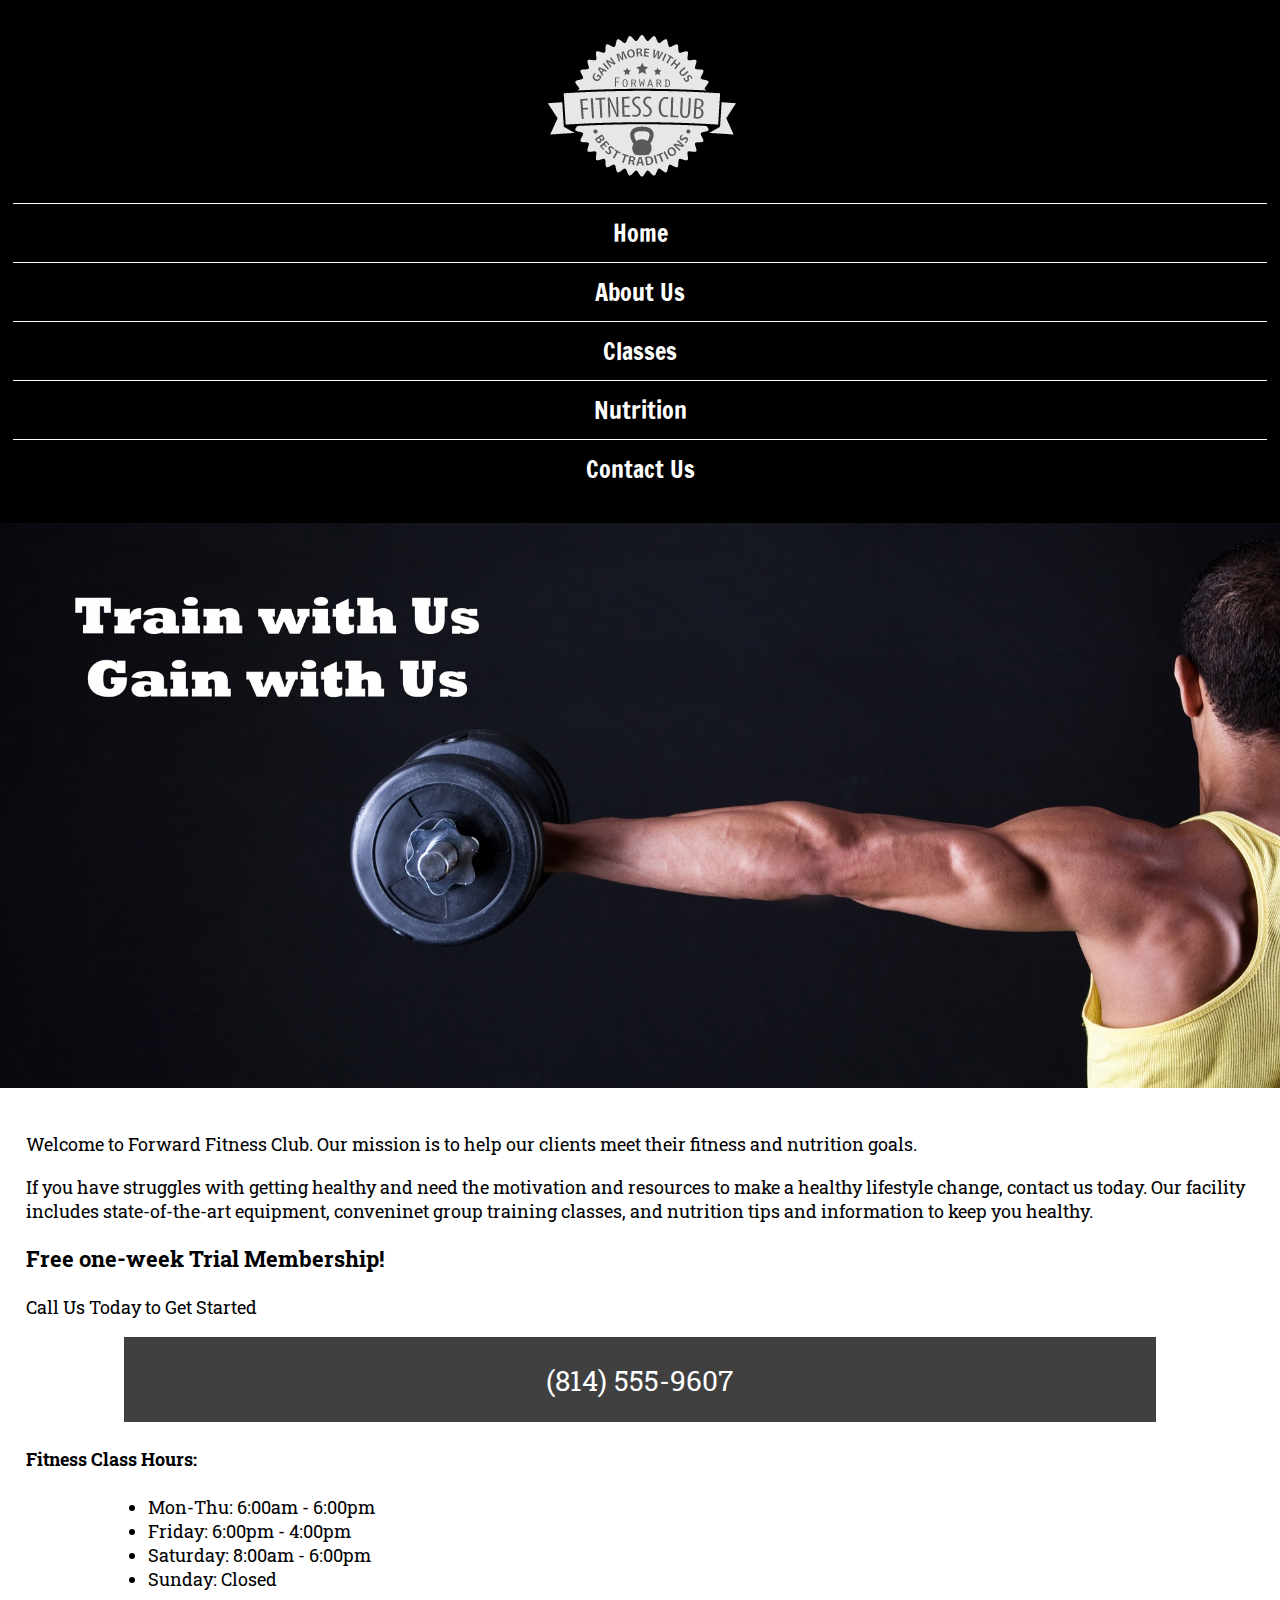
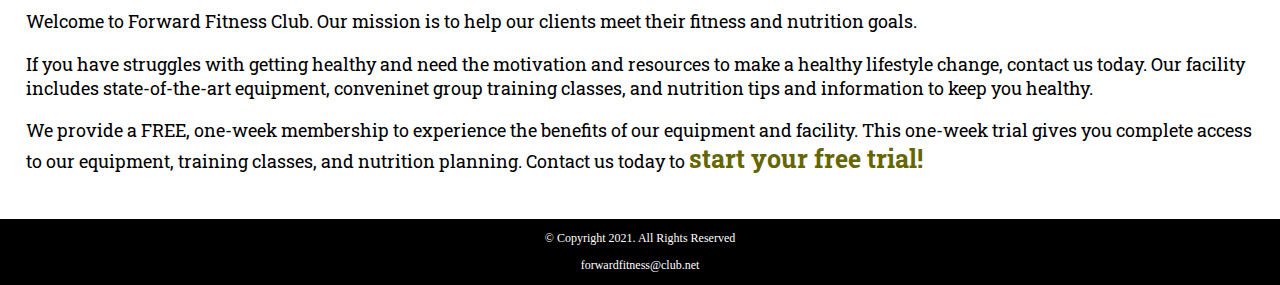
<file: index.html>
<!DOCTYPE html>
<!-- This website template was created by : Student's Diana Linville -->

<html lang="en">
<head>
  <title>Forward Fitness Club</title>
  <meta charset="utf-8">
  <meta name="viewport" content="device-width, initial-scale=1">
  <link rel="stylesheet" href="css/style.css">
  <link href="https://fonts.googleapis.com/css2?family=Francois+One&family=Roboto+Slab&display=swap" rel="stylesheet">
</head>

<body>
  <div id="container">
    <!-- Use the header area for the website name or logo -->
    <header>
      <a href="index.html"><img src="images/forward-fitness-logo.png" alt="Forward Fitness Club logo"></a>
    </header>

    <!-- Use the nav area to add hyperlinks to other pages within the website -->
    <nav>
      <ul>
        <li><a href="index.html">Home</a></li>
        <li><a href="about.html">About Us</a></li>
        <li><a href="classes.html">Classes</a></li>
        <li><a href="nutrition.html">Nutrition</a></li>
        <li><a href="contact.html">Contact Us</a></li>
      </ul>
    </nav>

    <!-- Hero Image -->
    <div id="hero" class="tablet-desktop">
      <img src="images/hero-image.jpg" alt="left arem extended holding a weight">
    </div>

    <!-- Use the main area to add the main content of the webpages -->
    <main>
      <div class="mobile">
        <p>Welcome to Forward Fitness Club. Our mission is to help our clients meet their fitness and nutrition goals.</p>

        <p>If you have struggles with getting healthy and
          need the motivation and resources to make a healthy lifestyle change,
          contact us today. Our facility includes state-of-the-art equipment,
          conveninet group training classes, and nutrition tips and information
          to keep you healthy.</p>

        <h3>Free one-week Trial Membership!</h3>
        <p>Call Us Today to Get Started</a>
        <p class="tel-link"><a href="tel:8145559608">(814) 555-9607</a></p>

        <h4>Fitness Class Hours:</h4>
        <ul class="hours">
          <li>Mon-Thu: 6:00am - 6:00pm</li>
          <li>Friday: 6:00pm - 4:00pm</li>
          <li>Saturday: 8:00am - 6:00pm</li>
          <li>Sunday: Closed</li>
        </ul>
      </div>
      <div class="tablet-desktop">
        <p>Welcome to Forward Fitness Club. Our mission is to help our clients meet their fitness and nutrition goals.</p>

        <p>If you have struggles with getting healthy and
          need the motivation and resources to make a healthy lifestyle change,
          contact us today. Our facility includes state-of-the-art equipment,
          conveninet group training classes, and nutrition tips and information
          to keep you healthy.</p>

        <p>We provide a FREE, one-week membership to experience the benefits of our
          equipment and facility. This one-week trial gives you complete access to
          our equipment, training classes, and nutrition planning. Contact us
          today to <span class="action">start your free trial!</p>
    </main>

    <!-- Use the footer area to add webpage footer content -->
    <footer>

      <p>&copy; Copyright 2021. All Rights Reserved</p>

      <p><a href="mailto:forwardfitness@club.net">forwardfitness@club.net</a></p>

    </footer>
  </div>
</body>

</html>
</file>
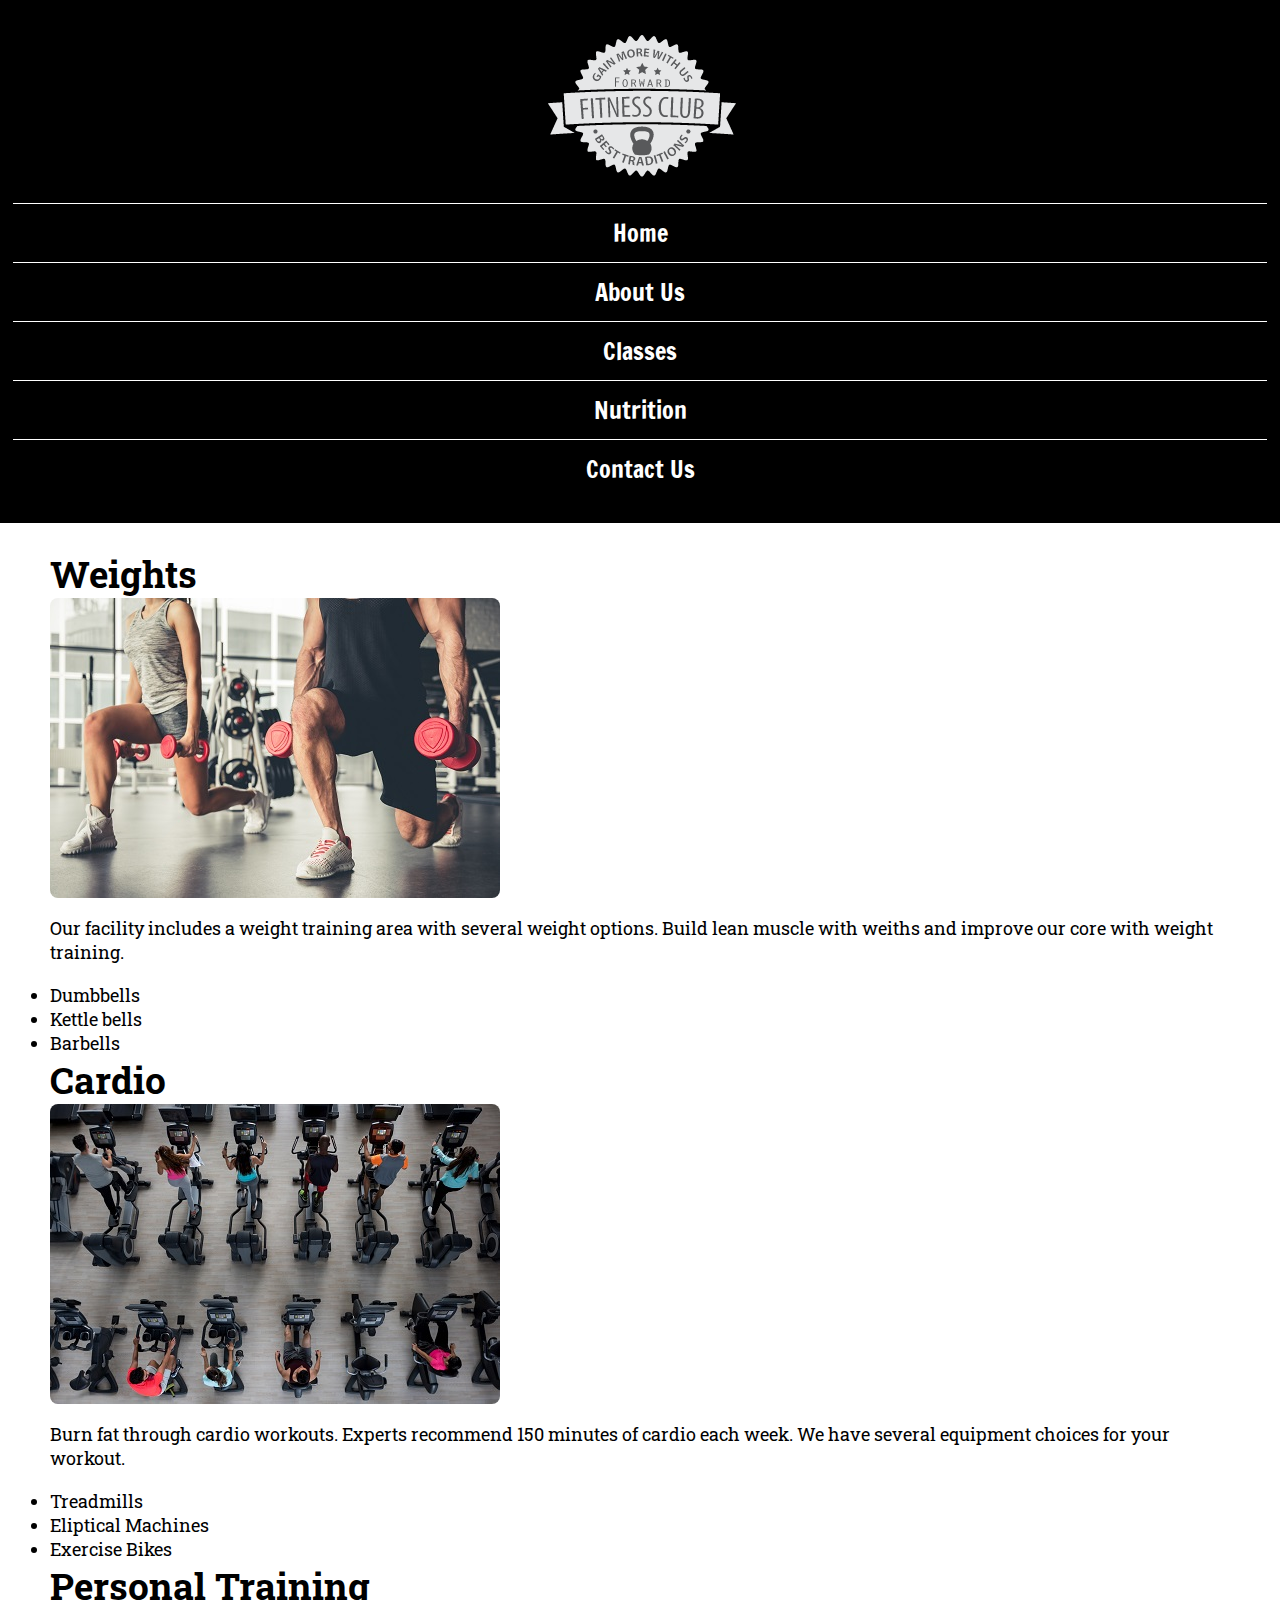
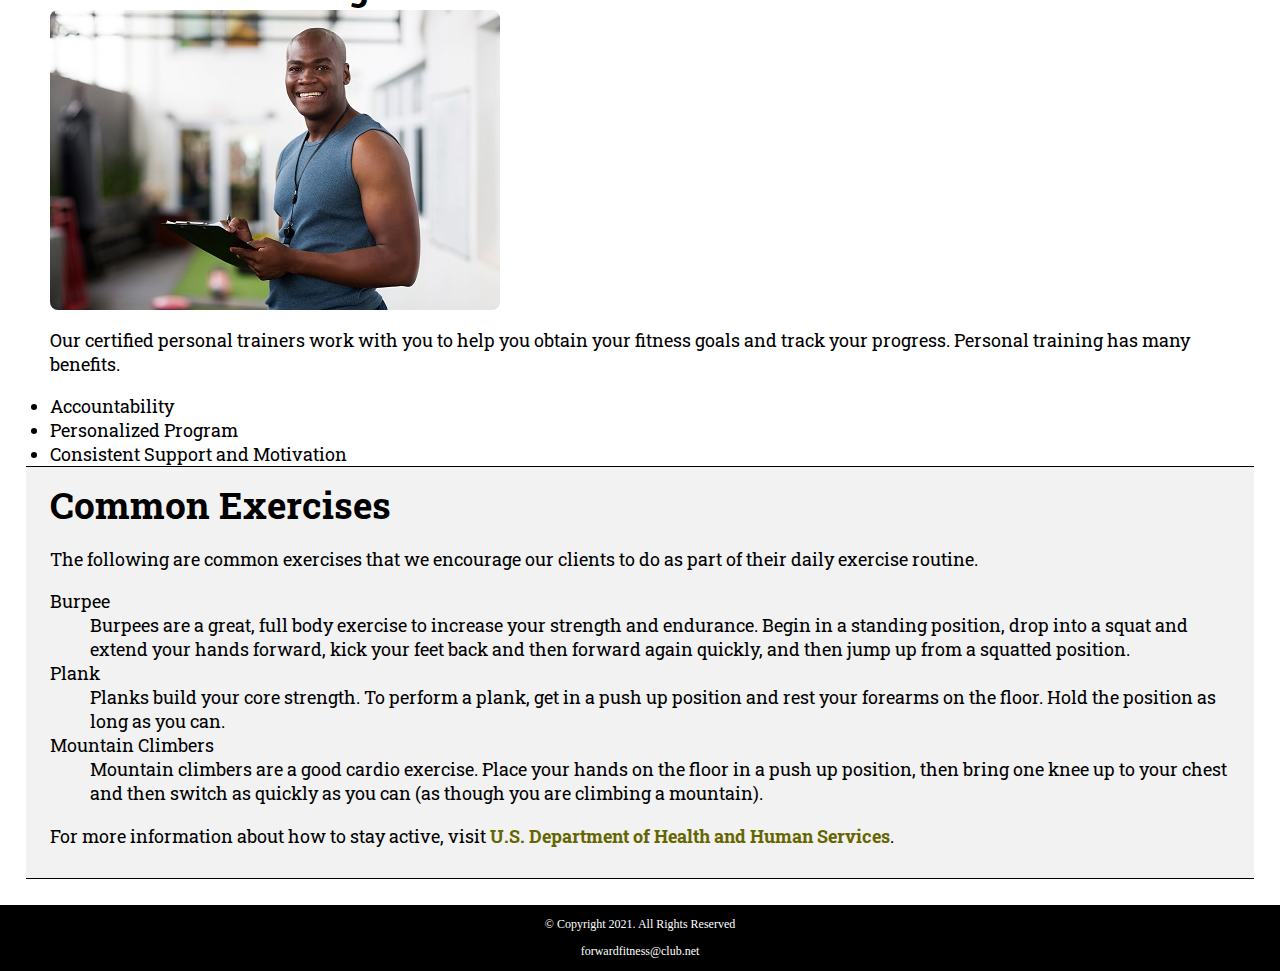
<file: about.html>
<!DOCTYPE html>
<!-- This website template was created by : Student's Diana Linville -->
<html lang="en">

<head>
  <title>Forward Fitness Club</title>
  <meta charset="utf-8">
  <meta name="viewport" content="device-width, initial-scale=1">
  <link rel="stylesheet" href="css/style.css">
    <link href="https://fonts.googleapis.com/css2?family=Francois+One&family=Roboto+Slab&display=swap" rel="stylesheet">
</head>

<body>
  <div>
    <!-- Use the header area for the website name or logo -->
    <header>
      <a href="index.html"><img src="images/forward-fitness-logo.png" alt="Forward Fitness Club logo"></a>
    </header>

    <!-- Use the nav area to add hyperlinks to other pages within the website -->
    <nav>
      <ul>
        <li><a href="index.html">Home</a></li>
        <li><a href="about.html">About Us</a></li>
        <li><a href="classes.html">Classes</a></li>
        <li><a href="nutrition.html">Nutrition</a></li>
        <li><a href="contact.html">Contact Us</a></li>
      </ul>
    </nav>

    <!-- Use the main area to add the main content of the webpages -->
    <main>

      <div id="weights">
        <h1>Weights</h1>
        <img src="images/people-with-weights.jpg" alt="Two people working out
        with a weight in each hand" class="round">

        <p>Our facility includes a weight training area with several weight
          options. Build lean muscle with weiths and improve our core with
          weight training.</p>

        <ul class="tablet-desktop">
          <li>Dumbbells</li>
          <li>Kettle bells </li>
          <li>Barbells</li>
        </ul>
      </div>
      <div id="cardio">
        <h1>Cardio</h1>
        <img src="images/people-workingout-machines.jpg" alt="Cardio Equipment" class="round">

        <p>Burn fat through cardio workouts. Experts recommend 150 minutes
          of cardio each week. We have several equipment choices for your workout. </p>

        <ul class="tablet-desktop">
          <li>Treadmills</li>
          <li>Eliptical Machines </li>
          <li>Exercise Bikes</li>
        </ul>
      </div>
      <div id="training">
        <h1>Personal Training</h1>
        <img src="images/personal-trainer.jpg" alt="Personal Trainer" class="round">

        <p>Our certified personal trainers work with you to help you obtain
          your fitness goals and track your progress. Personal training has
          many benefits. </p>

        <ul class="tablet-desktop">
          <li>Accountability</li>
          <li>Personalized Program </li>
          <li>Consistent Support and Motivation</li>
        </ul>
      </div>
      <div id="exercises" class="tablet-desktop">
        <h1>Common Exercises</h1>

        <p>The following are common exercises that we encourage our clients to
          do as part of their daily exercise routine.</p>

        <dl>
          <dt>Burpee</dt>
          <dd>Burpees are a great, full body exercise to increase your strength
            and endurance. Begin in a standing position, drop into a squat and
            extend your hands forward, kick your feet back and then forward
            again quickly, and then jump up from a squatted position. </dd>

          <dt>Plank</dt>
          <dd>Planks build your core strength. To perform a plank, get in a
            push up position and rest your forearms on the floor. Hold the
            position as long as you can. </dd>

          <dt>Mountain Climbers</dt>
          <dd>Mountain climbers are a good cardio exercise. Place your hands
            on the floor in a push up position, then bring one knee up to
            your chest and then switch as quickly as you can (as though
            you are climbing a mountain).</dd>
        </dl>

        <p>For more information about how to stay active, visit
          <a href="https://www.hhs.gov/fitness/be-active/index.html" target="_blank" class="external-link">U.S. Department of Health and Human Services</a>.
        </p>
      </div>

    </main>

    <!-- Use the footer area to add webpage footer content -->
    <footer>

      <p>&copy; Copyright 2021. All Rights Reserved</p>

      <p><a href="mailto:forwardfitness@club.net">forwardfitness@club.net</a></p>

    </footer>
  </div>
</body>

</html>
</file>
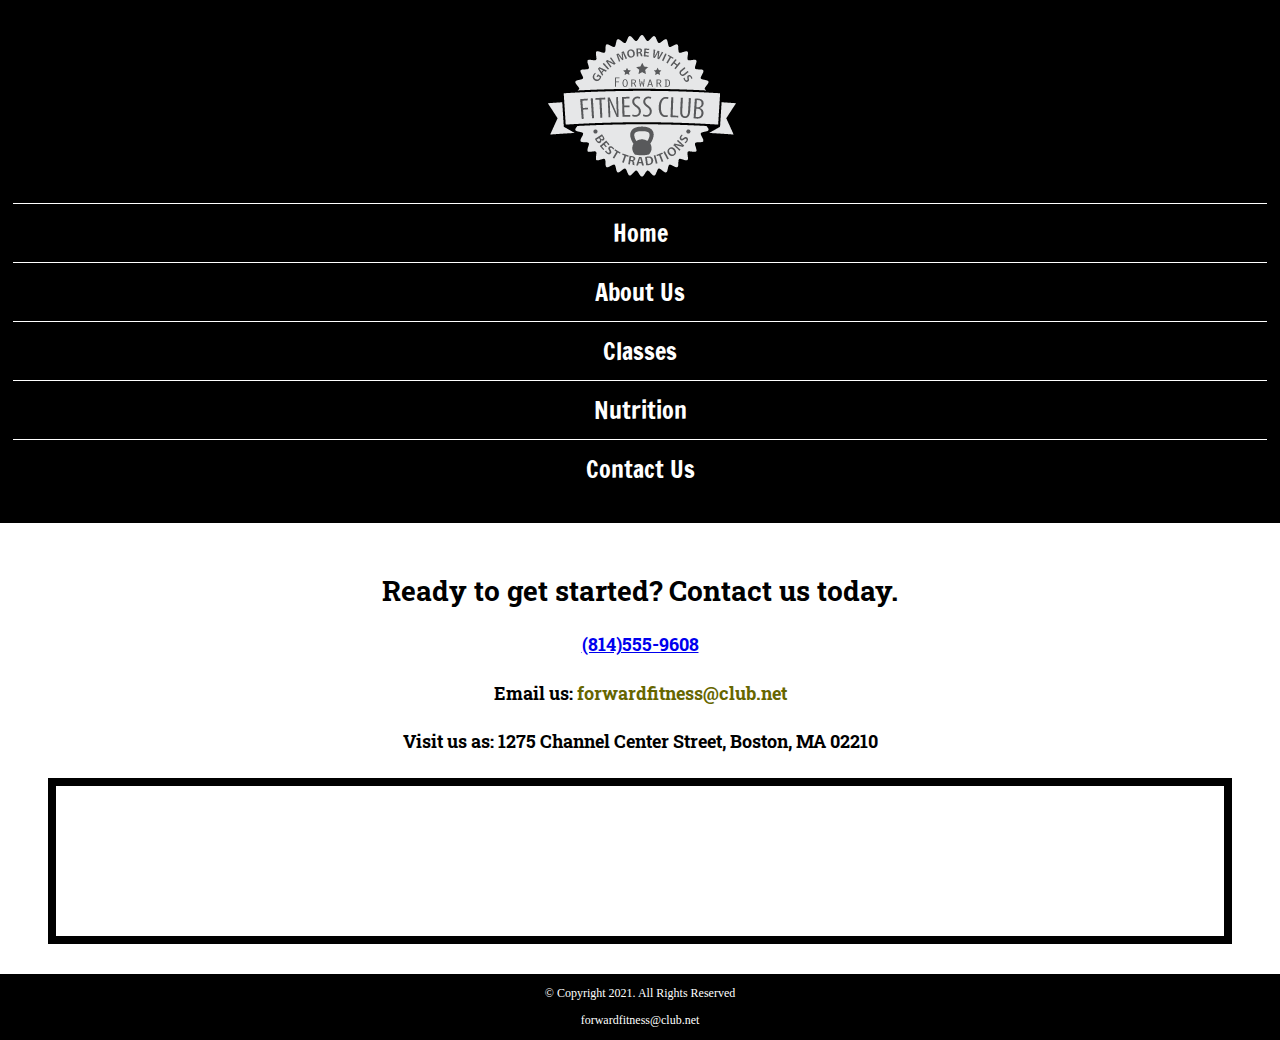
<file: contact.html>
<!DOCTYPE html>
<!-- This website template was created by : Student's Diana Linville -->
<html lang="en">

<head>
  <title>Forward Fitness Club</title>
  <meta charset="utf-8">
  <meta name="viewport" content="device-width, initial-scale=1">
  <link rel="stylesheet" href="css/style.css">
    <link href="https://fonts.googleapis.com/css2?family=Francois+One&family=Roboto+Slab&display=swap" rel="stylesheet">
</head>

<body>
  <div>
    <!-- Use the header area for the website name or logo -->
    <header>
      <a href="index.html"><img src="images/forward-fitness-logo.png" alt="Forward Fitness Club logo"></a>
    </header>

    <!-- Use the nav area to add hyperlinks to other pages within the website -->
    <nav>
      <ul>
        <li><a href="index.html">Home</a></li>
        <li><a href="about.html">About Us</a></li>
        <li><a href="classes.html">Classes</a></li>
        <li><a href="nutrition.html">Nutrition</a></li>
        <li><a href="contact.html">Contact Us</a></li>
      </ul>
    </nav>

    <!-- Use the main area to add the main content of the webpages -->
    <main>

      <div id="contact">
        <h2>Ready to get started? Contact us today.</h2>
        <h4 class="tel-link>"><a href="tel:8145559608">(814)555-9608</a></h4>
        <h4>Email us: <a href="mailto:forwardfitness@club.net" class="contact-email-link"> forwardfitness@club.net</a></h4>
        <h4>Visit us as: 1275 Channel Center Street, Boston, MA 02210</h4>

        <iframe
          src="https://www.google.com/maps/embed?pb=!1m18!1m12!1m3!1d2948.8517431365663!2d-71.0536284843076!3d42.34568414400165!2m3!1f0!2f0!3f0!3m2!1i1024!2i768!4f13.1!3m3!1m2!1s0x89e37a7dc2b67e7b%3A0x36ec93427cd9c5f1!2sChannel%20Center%20St%2C%20Boston%2C%20MA%2002210!5e0!3m2!1sen!2sus!4v1652727987776!5m2!1sen!2sus"
          width="600" height="450" allowfullscreen="" class="map" loading="lazy" referrerpolicy="no-referrer-when-downgrade"></iframe>
      </div>

    </main>

    <!-- Use the footer area to add webpage footer content -->
    <footer>

      <p>&copy; Copyright 2021. All Rights Reserved</p>

      <p><a href="mailto:forwardfitness@club.net">forwardfitness@club.net</a></p>

    </footer>
  </div>
</body>

</html>
</file>
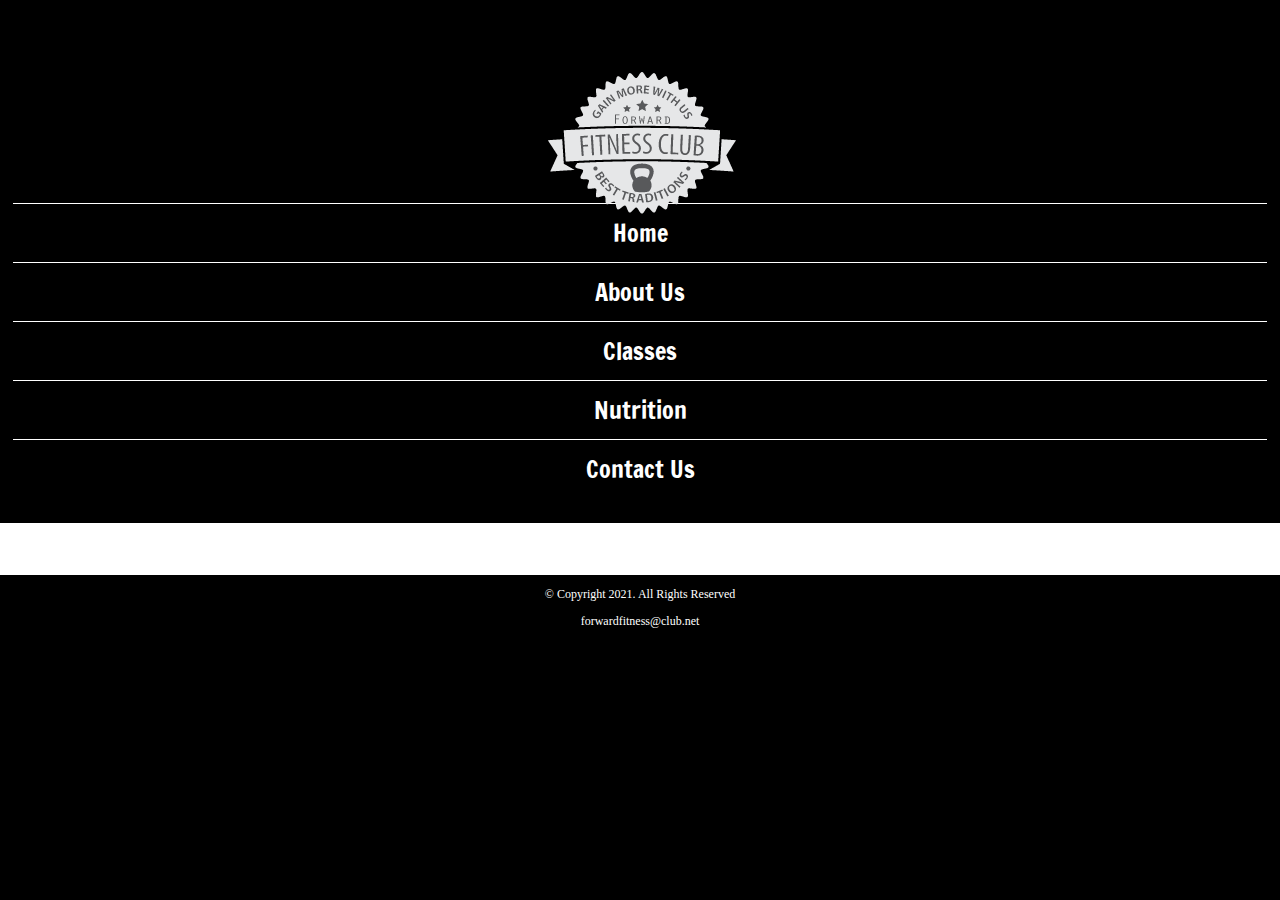
<file: template.html>
<!DOCTYPE html>
<!-- This website template was created by : Student's Diana Linville -->
<html lang="en">
<head>
  <title>Forward Fitness Club</title>
  <meta charset="utf-8">
  <meta name="viewport" content="device-width, initial-scale=1">
  <link rel="stylesheet" href="css/style.css">
  <link href="https://fonts.googleapis.com/css2?family=Francois+One&family=Roboto+Slab&display=swap" rel="stylesheet">
</head>

<body>
  <div>
    <!-- Use the header area for the website name or logo -->
    <header>
      <h1>Forward Fitness Club</h1>
      <a href="index.html"><img src="images/forward-fitness-logo.png" alt="Forward Fitness Club logo"></a>
    </header>

    <!-- Use the nav area to add hyperlinks to other pages within the website -->
    <nav>
      <ul>
        <li><a href="index.html">Home</a></li>
        <li><a href="about.html">About Us</a></li>
        <li><a href="classes.html">Classes</a></li>
        <li><a href="nutrition.html">Nutrition</a></li>
        <li><a href="contact.html">Contact Us</a></li>
      </ul>
    </nav>

    <!-- Use the main area to add the main content of the webpages -->
    <main>

      <div>
      </div>

    </main>

    <!-- Use the footer area to add webpage footer content -->
    <footer>

      <p>&copy; Copyright 2021. All Rights Reserved</p>

      <p><a href="mailto:forwardfitness@club.net">forwardfitness@club.net</a></p>

    </footer>
  </div>
</body>

</html>
</file>
<file: css/style.css>
/*
Author: Diana Linville
Date: 5-16-22
File name: style.class*/
/*CSS Reset */
body, header, nav, main, footer, h1, div, img, ul {
  margin: 0;
  padding: 0;
  border: 0;
}

/* Style Rules for body and images */
body {
  background-color: #000;
}

img {
  max-width: 100%;
  display: block;
}

/*Style rules for mobile viewport*/
/* Style rule for header */
header {

  position: -webkit-sticky;
  position: sticky;
  top: 0;
  background-color: #000;
  height: 190px;
}


header img{
      margin: 0 auto;
}
/* Style rules for navigation area */
nav {
  padding: 1%;
  margin-bottom: 1%;
}

nav ul {
  list-style-type: none;
  text-align: center;
}

nav li {
  font-size: 1.5em;
  font-family: 'Francois One', sans-serif;
  border-top: 1px solid #fff;
}

nav li a {
  display: block;
  color: #fff;
  text-align: center;
  padding: 0.5em 1em;
  text-decoration: none;
}
/*Show mobile class, hide tablet-desktop class*/
.mobile {
        display: block;
}
.tablet{
    display: none;
}

/* Style rules for main content */
main {
  background-color: #fff;
  padding: 2%;
  font-size: 1.15em;
  font-family: 'Roboto Slab', serif;
}
.tel-link {
    background-color: #404040;
    padding: 2%;
    margin: 0 auto;
    width: 80%;
    text-align: center;
    horder-radius:5px;
}
.tel-link a {
    color: #fff;
    text-decoration: none;
    font-size: 1.5em;
    display: block;
}

.hours{
  margin-left: 10%;
}

.action {
  font-size: 1.35em;
  color: #666600;
  font-weight: bold;
}

.external-link {
  color: #666600;
  font-weight: bold;
  text-decoration: none;
}

/* Style rules for footer content */
footer p {
  font-size: 0.75em;
  text-align: center;
  color: #fff;
  padding: 0 1em;
}

footer p a {
  color: #fff;
  text-decoration: none;
}

#weights, #cardio, #training {
  margin: 0 2%;
}

.round{
    border-radius: 8px;
}

#exercises {
  clear: left;
  border-top: 1px solid #000;
  border-bottom: 1px solid #000;
  background-color: #f2f2f2;
  padding: 1% 2%;
}

/* #exercises dt {
  font-weight: bold;
}

#exercises dd {
  padding: 0.5% 1% 2% 0;
}*/

#contact {
  text-align: center;
}

#contact .contact-email-link {
  color: #666600;
  text-decoration: none;
}

.map {
  border: 8px solid #000;
  width: 95%;
  height: 50%;
}
</file>
